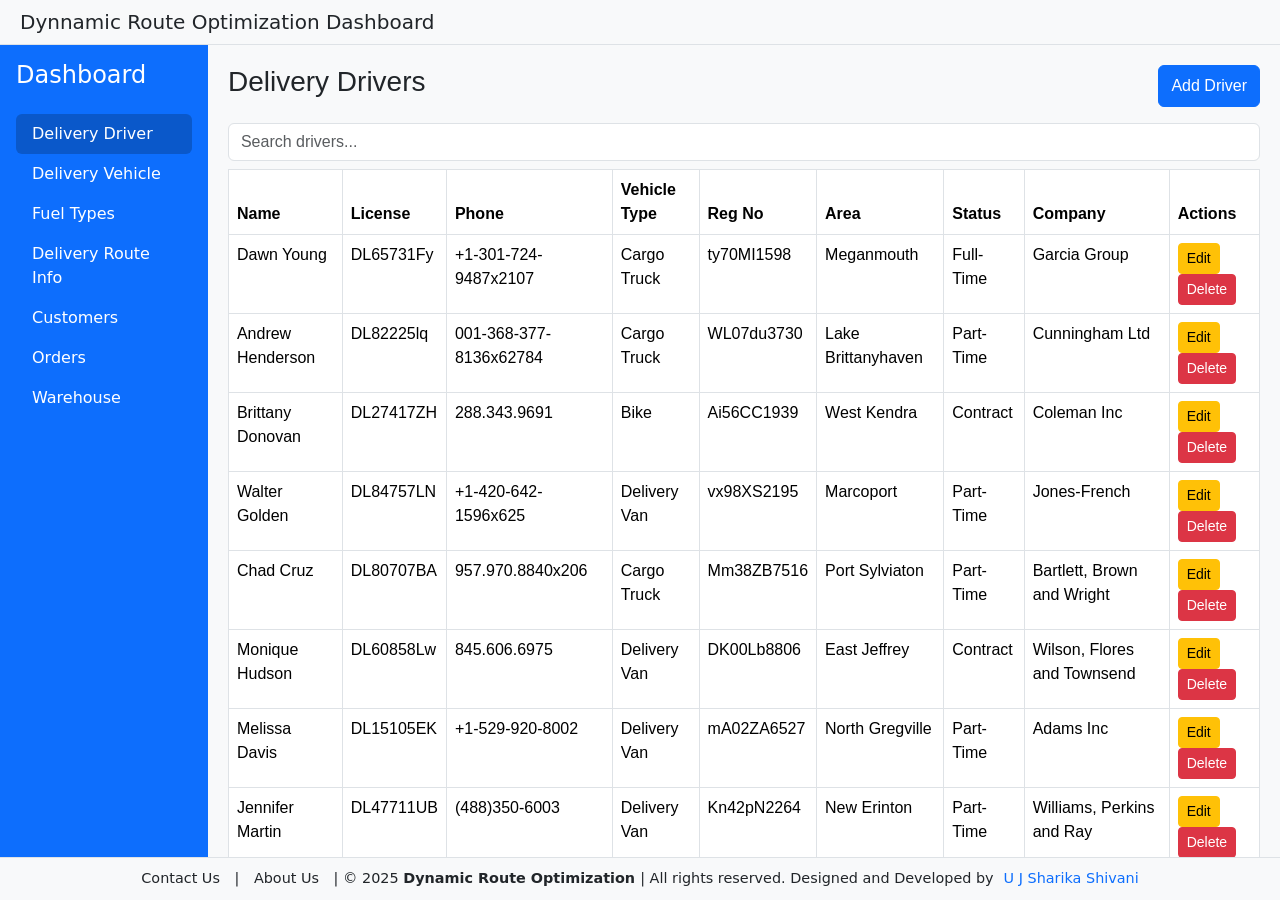
<file: Code/Code/Reports-PowerBI/vehicle-dashboard/templates/pages/dashboard/dashboard.html>
<!DOCTYPE html>
<html lang="en">
<head>
  <meta charset="UTF-8" />
  <meta name="viewport" content="width=device-width, initial-scale=1.0" />
  <title>Route Optimization - Dashboard</title>
  <link href="https://cdn.jsdelivr.net/npm/bootstrap@5.3.2/dist/css/bootstrap.min.css" rel="stylesheet">
   <style>
    body {
      display: flex;
      flex-direction: column;
      height: 100vh;
      margin: 0;
      background-color: #f8f9fa;
    }
    .main {
      display: flex;
      flex-grow: 1;
      overflow: hidden;
    }
    .sidebar {
      width: 250px;
      background-color: #0d6efd;
      color: white;
      padding-top: 20px;
    }
    .sidebar .nav-link {
      color: white;
    }
    .sidebar .nav-link.active, .sidebar .nav-link:hover {
      background-color: #0a58ca;
    }
    .content {
      flex-grow: 1;
      padding: 20px;
      overflow-y: auto;
      font-family: 'Gill Sans', 'Gill Sans MT', Calibri, 'Trebuchet MS', sans-serif;
      
    }
    .table thead {
      background-color: #e9f0ff;
    }
    header {
      background-color: #f8f9fa;
      padding: 10px 20px;
      border-bottom: 1px solid #dee2e6;
      display: flex;
      align-items: center;
      justify-content: space-between;
    }
    footer {
      background-color: #f8f9fa;
      text-align: center;
      padding: 10px;
      font-size: 0.9rem;
      border-top: 1px solid #dee2e6;
    }
    .footer-links a {
      color: #0d6efd;
      margin: 0 10px;
      text-decoration: none;
      cursor: pointer;
    }
    .footer-links a:hover {
      text-decoration: underline;
    }
    .logo {
      height: 40px;
      margin-right: 10px;
    }
  </style>
</head>
<body>

  <header>
    <div class="d-flex align-items-center">
      
      <h5 class="mb-0">Dynnamic Route Optimization Dashboard</h5>
    </div>
  </header>

   <div class="main">
  <div class="sidebar d-flex flex-column p-3">
    <h4 class="mb-4">Dashboard</h4>
    <ul class="nav nav-pills flex-column" id="menu">
      <li><a href="#" class="nav-link active" onclick="showSection('driver')">Delivery Driver</a></li>
      <li><a href="#" class="nav-link" onclick="showSection('vehicle')">Delivery Vehicle</a></li>
      <li><a href="#" class="nav-link" onclick="showSection('fuel')">Fuel Types</a></li>
      <li><a href="#" class="nav-link" onclick="showSection('route')">Delivery Route Info</a></li>
      <li><a href="#" class="nav-link" onclick="showSection('customers')">Customers</a></li>
      <li><a href="#" class="nav-link" onclick="showSection('orders')">Orders</a></li>
      <li><a href="#" class="nav-link" onclick="showSection('warehouse')">Warehouse</a></li>
    </ul>
  </div>

  <div class="content">
    <!-- Sections -->
    <div id="driver" class="section">
      <div class="d-flex justify-content-between mb-3">
        <h3>Delivery Drivers</h3>
        <button class="btn btn-primary" data-bs-toggle="modal" data-bs-target="#driverModal">Add Driver</button>
      </div>
      <input type="text" class="form-control mb-2" placeholder="Search drivers...">
      <table class="table table-bordered">
        <thead><tr><th>Name</th><th>License</th><th>Phone</th><th>Vehicle Type</th><th>Reg No</th><th>Area</th><th>Status</th><th>Company</th><th>Actions</th></tr></thead>
        <tbody><tr><td>Dawn Young</td><td>DL65731Fy</td><td>+1-301-724-9487x2107</td><td>Cargo Truck</td><td>ty70MI1598</td><td>Meganmouth</td><td>Full-Time</td><td>Garcia Group</td><td><button class='btn btn-warning btn-sm'>Edit</button> <button class='btn btn-danger btn-sm'>Delete</button></td></tr>
         <tr>
      <td>Andrew Henderson</td>
      <td>DL82225lq</td>
      <td>001-368-377-8136x62784</td>
      <td>Cargo Truck</td>
      <td>WL07du3730</td>
      <td>Lake Brittanyhaven</td>
      <td>Part-Time</td>
      <td>Cunningham Ltd</td>
       <td>
              <button class="btn btn-sm btn-warning">Edit</button>
              <button class="btn btn-sm btn-danger" onclick="confirm('Are you sure you want to delete this record?')">Delete</button>
            </td>
    </tr>
    
    <tr>
      <td>Brittany Donovan</td>
      <td>DL27417ZH</td>
      <td>288.343.9691</td>
      <td>Bike</td>
      <td>Ai56CC1939</td>
      <td>West Kendra</td>
      <td>Contract</td>
      <td>Coleman Inc</td>
       <td>
              <button class="btn btn-sm btn-warning">Edit</button>
              <button class="btn btn-sm btn-danger" onclick="confirm('Are you sure you want to delete this record?')">Delete</button>
            </td>
    </tr>
    
    <tr>
      <td>Walter Golden</td>
      <td>DL84757LN</td>
      <td>+1-420-642-1596x625</td>
      <td>Delivery Van</td>
      <td>vx98XS2195</td>
      <td>Marcoport</td>
      <td>Part-Time</td>
      <td>Jones-French</td>
       <td>
              <button class="btn btn-sm btn-warning">Edit</button>
              <button class="btn btn-sm btn-danger" onclick="confirm('Are you sure you want to delete this record?')">Delete</button>
            </td>
    </tr>
    
    <tr>
      <td>Chad Cruz</td>
      <td>DL80707BA</td>
      <td>957.970.8840x206</td>
      <td>Cargo Truck</td>
      <td>Mm38ZB7516</td>
      <td>Port Sylviaton</td>
      <td>Part-Time</td>
      <td>Bartlett, Brown and Wright</td>
       <td>
              <button class="btn btn-sm btn-warning">Edit</button>
              <button class="btn btn-sm btn-danger" onclick="confirm('Are you sure you want to delete this record?')">Delete</button>
            </td>
    </tr>
    
    <tr>
      <td>Monique Hudson</td>
      <td>DL60858Lw</td>
      <td>845.606.6975</td>
      <td>Delivery Van</td>
      <td>DK00Lb8806</td>
      <td>East Jeffrey</td>
      <td>Contract</td>
      <td>Wilson, Flores and Townsend</td>
       <td>
              <button class="btn btn-sm btn-warning">Edit</button>
              <button class="btn btn-sm btn-danger" onclick="confirm('Are you sure you want to delete this record?')">Delete</button>
            </td>
    </tr>
    
    <tr>
      <td>Melissa Davis</td>
      <td>DL15105EK</td>
      <td>+1-529-920-8002</td>
      <td>Delivery Van</td>
      <td>mA02ZA6527</td>
      <td>North Gregville</td>
      <td>Part-Time</td>
      <td>Adams Inc</td>
       <td>
              <button class="btn btn-sm btn-warning">Edit</button>
              <button class="btn btn-sm btn-danger" onclick="confirm('Are you sure you want to delete this record?')">Delete</button>
            </td>
    </tr>
    
    <tr>
      <td>Jennifer Martin</td>
      <td>DL47711UB</td>
      <td>(488)350-6003</td>
      <td>Delivery Van</td>
      <td>Kn42pN2264</td>
      <td>New Erinton</td>
      <td>Part-Time</td>
      <td>Williams, Perkins and Ray</td>
       <td>
              <button class="btn btn-sm btn-warning">Edit</button>
              <button class="btn btn-sm btn-danger" onclick="confirm('Are you sure you want to delete this record?')">Delete</button>
            </td>
    </tr>
    
    <tr>
      <td>Joshua Payne</td>
      <td>DL75119rW</td>
      <td>751-262-2615x6438</td>
      <td>Mini Truck</td>
      <td>tZ75kE6298</td>
      <td>North Ryan</td>
      <td>Part-Time</td>
      <td>Pierce-Sanchez</td>
       <td>
              <button class="btn btn-sm btn-warning">Edit</button>
              <button class="btn btn-sm btn-danger" onclick="confirm('Are you sure you want to delete this record?')">Delete</button>
            </td>
    </tr>
    
    <tr>
      <td>Ashley Norman</td>
      <td>DL00671Hy</td>
      <td>(289)731-6593</td>
      <td>Cargo Truck</td>
      <td>jH86VR5227</td>
      <td>Hartshire</td>
      <td>Contract</td>
      <td>Ferguson, Mays and Hicks</td>
       <td>
              <button class="btn btn-sm btn-warning">Edit</button>
              <button class="btn btn-sm btn-danger" onclick="confirm('Are you sure you want to delete this record?')">Delete</button>
            </td>
    </tr>
        </tbody>
      </table>
    </div>

    <div id="vehicle" class="section d-none">
      <div class="d-flex justify-content-between mb-3">
        <h3>Delivery Vehicles</h3>
        <button class="btn btn-primary" data-bs-toggle="modal" data-bs-target="#vehicleModal">Add Vehicle</button>
      </div>
      <table class="table table-bordered">
        <thead><tr><th>Vehicle ID</th><th>Type</th><th>Capacity</th><th>Fuel Type</th><th>Status</th><th>Actions</th></tr></thead>
        <tbody><tr><td>VH001</td><td>Truck</td><td>5000 kg</td><td>Diesel</td><td>Active</td><td><button class='btn btn-warning btn-sm'>Edit</button> <button class='btn btn-danger btn-sm'>Delete</button></td></tr></tbody>
      </table>
    </div>

    <div id="fuel" class="section d-none">
      <h3>Fuel Types</h3>
      <table class="table table-bordered">
        <thead><tr><th>Fuel Type</th><th>Price/Litre</th></tr></thead>
        <tbody><tr><td>Diesel</td><td>$1.20</td></tr><tr><td>Petrol</td><td>$1.30</td></tr><tr><td>Electric</td><td>$0.15/kWh</td></tr></tbody>
      </table>
    </div>

    <div id="route" class="section d-none">
      <h3>Delivery Route Info</h3>
      <table class="table table-bordered">
        <thead><tr><th>Route ID</th><th>Origin</th><th>Destination</th><th>Distance</th><th>ETA</th></tr></thead>
        <tbody><tr><td>R001</td><td>Warehouse A</td><td>Client X</td><td>120 km</td><td>2 hrs</td></tr></tbody>
      </table>
    </div>

    <div id="customers" class="section d-none">
      <h3>Customers</h3>
      <table class="table table-bordered">
        <thead><tr><th>Customer Name</th><th>Location</th><th>Contact</th></tr></thead>
        <tbody><tr><td>Client X</td><td>Eastside Blvd</td><td>+1-789-654-3210</td></tr></tbody>
      </table>
    </div>

    <div id="orders" class="section d-none">
      <h3>Orders</h3>
      <table class="table table-bordered">
        <thead><tr><th>Order ID</th><th>Customer</th><th>Items</th><th>Status</th></tr></thead>
        <tbody><tr><td>ORD1023</td><td>Client X</td><td>Electronics</td><td>Dispatched</td></tr></tbody>
      </table>
    </div>

    <div id="warehouse" class="section d-none">
      <h3>Warehouse</h3>
      <table class="table table-bordered">
        <thead><tr><th>Warehouse ID</th><th>Location</th><th>Capacity</th></tr></thead>
        <tbody><tr><td>WH01</td><td>Central City</td><td>15000 sq ft</td></tr></tbody>
      </table>
    </div>
  </div>
   </div>

  <footer>
    <div class="footer-links">
      <a data-bs-toggle="modal" data-bs-target="#contactModal">Contact Us</a> |
      <a data-bs-toggle="modal" data-bs-target="#aboutModal">About Us</a> |
      <span>&copy; 2025 <b>Dynamic Route Optimization </b> | All rights reserved.</span>
      <span>Designed and Developed by<a href="https://github.com/jsharika">U J Sharika Shivani</a></span>
    </div>
  </footer>

  <!-- Modals -->
  <div class="modal fade" id="driverModal" tabindex="-1"><div class="modal-dialog"><div class="modal-content"><div class="modal-header"><h5 class="modal-title">Add/Edit Driver</h5><button type="button" class="btn-close" data-bs-dismiss="modal"></button></div><div class="modal-body"><form><input type="text" class="form-control mb-2" placeholder="Name"><input type="text" class="form-control mb-2" placeholder="License No"></form></div><div class="modal-footer"><button class="btn btn-secondary" data-bs-dismiss="modal">Close</button><button class="btn btn-primary">Save</button></div></div></div></div>
  <div class="modal fade" id="vehicleModal" tabindex="-1"><div class="modal-dialog"><div class="modal-content"><div class="modal-header"><h5 class="modal-title">Add/Edit Vehicle</h5><button type="button" class="btn-close" data-bs-dismiss="modal"></button></div><div class="modal-body"><form><input type="text" class="form-control mb-2" placeholder="Vehicle ID"><input type="text" class="form-control mb-2" placeholder="Type"></form></div><div class="modal-footer"><button class="btn btn-secondary" data-bs-dismiss="modal">Close</button><button class="btn btn-primary">Save</button></div></div></div></div>

  <script src="https://cdn.jsdelivr.net/npm/bootstrap@5.3.2/dist/js/bootstrap.bundle.min.js"></script>
  <script>
    function showSection(id) {
      document.querySelectorAll('.section').forEach(s => s.classList.add('d-none'));
      document.getElementById(id).classList.remove('d-none');
      document.querySelectorAll('.nav-link').forEach(l => l.classList.remove('active'));
      event.target.classList.add('active');
    }
  </script>
</body>
</html>
</file>
